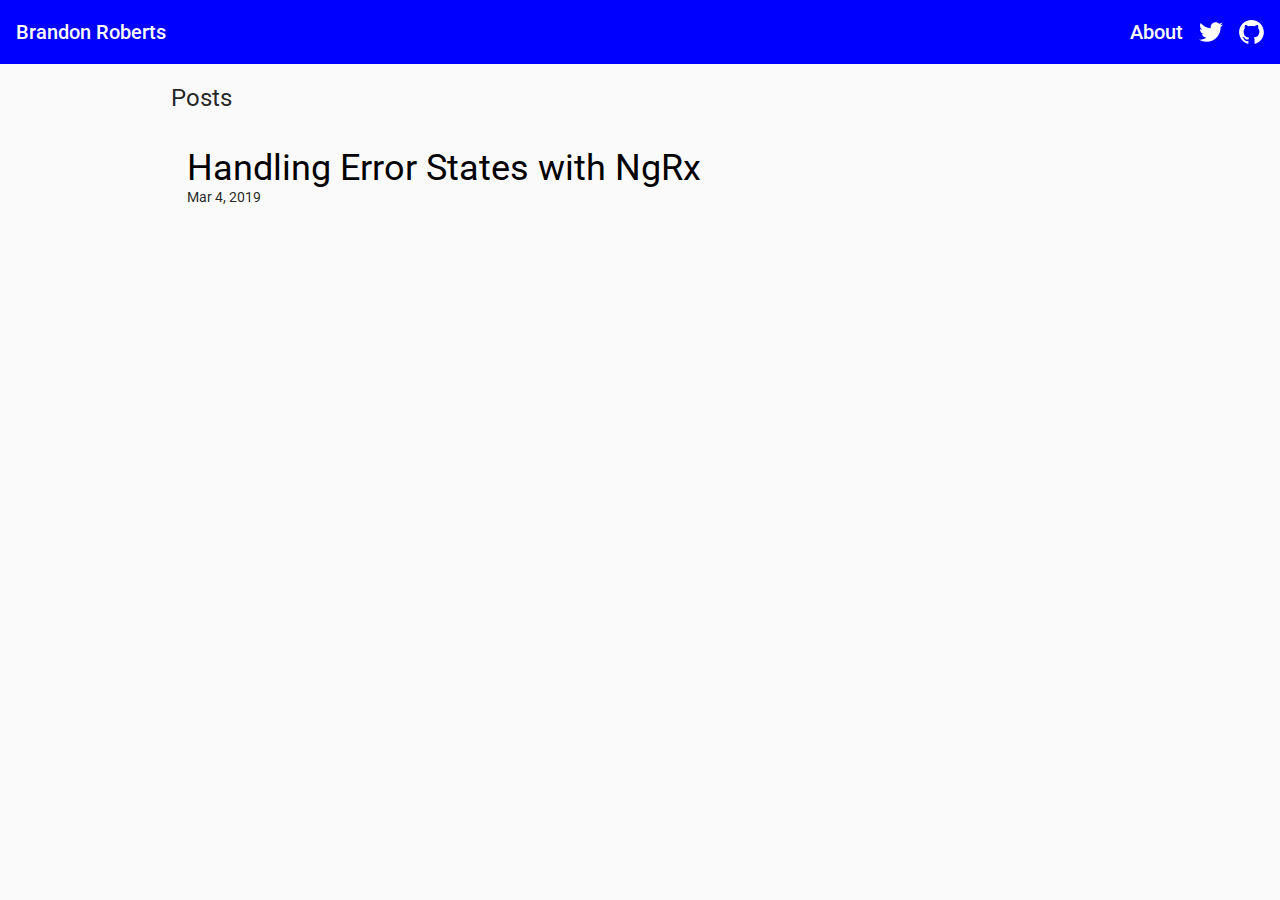
<file: index.html>
<!doctype html>
<html lang="en">
<head>
  <meta charset="utf-8">
  <title>Brandon Roberts</title>
  <base href="/">

  <meta name="viewport" content="width=device-width, initial-scale=1">
  <link rel="icon" type="image/x-icon" href="favicon.ico">
  <link href="https://fonts.googleapis.com/css?family=Roboto:300,400,500" rel="stylesheet">
  <link href="https://fonts.googleapis.com/icon?family=Material+Icons" rel="stylesheet">
<link rel="stylesheet" href="styles.1541879b2cfbf6d2cbca.css"></head>
<body>
  <app-root></app-root>
<script type="text/javascript" src="runtime.2a8e4c2e99a4d3470acc.js"></script><script type="text/javascript" src="es2015-polyfills.4a4cfea0ce682043f4e9.js" nomodule></script><script type="text/javascript" src="polyfills.407a467dedb63cfdd103.js"></script><script type="text/javascript" src="scripts.ed6b2c3c4759102c3f07.js"></script><script type="text/javascript" src="main.c9f6261448014d8a2994.js"></script></body>
</html>
</file>
<file: styles.1541879b2cfbf6d2cbca.css>
body,html{height:100%}body{margin:0;font-family:Roboto,"Helvetica Neue",sans-serif}.mat-badge-content{font-weight:600;font-size:12px;font-family:Roboto,"Helvetica Neue",sans-serif}.mat-badge-small .mat-badge-content{font-size:6px}.mat-badge-large .mat-badge-content{font-size:24px}.mat-h1,.mat-headline,.mat-typography h1{font:400 24px/32px Roboto,"Helvetica Neue",sans-serif;margin:0 0 16px}.mat-h2,.mat-title,.mat-typography h2{font:500 20px/32px Roboto,"Helvetica Neue",sans-serif;margin:0 0 16px}.mat-h3,.mat-subheading-2,.mat-typography h3{font:400 16px/28px Roboto,"Helvetica Neue",sans-serif;margin:0 0 16px}.mat-h4,.mat-subheading-1,.mat-typography h4{font:400 15px/24px Roboto,"Helvetica Neue",sans-serif;margin:0 0 16px}.mat-h5,.mat-typography h5{font:400 11.62px/20px Roboto,"Helvetica Neue",sans-serif;margin:0 0 12px}.mat-h6,.mat-typography h6{font:400 9.38px/20px Roboto,"Helvetica Neue",sans-serif;margin:0 0 12px}.mat-body-2,.mat-body-strong{font:500 14px/24px Roboto,"Helvetica Neue",sans-serif}.mat-body,.mat-body-1,.mat-typography{font:400 14px/20px Roboto,"Helvetica Neue",sans-serif}.mat-body p,.mat-body-1 p,.mat-typography p{margin:0 0 12px}.mat-caption,.mat-small{font:400 12px/20px Roboto,"Helvetica Neue",sans-serif}.mat-display-4,.mat-typography .mat-display-4{font:300 112px/112px Roboto,"Helvetica Neue",sans-serif;margin:0 0 56px;letter-spacing:-.05em}.mat-display-3,.mat-typography .mat-display-3{font:400 56px/56px Roboto,"Helvetica Neue",sans-serif;margin:0 0 64px;letter-spacing:-.02em}.mat-display-2,.mat-typography .mat-display-2{font:400 45px/48px Roboto,"Helvetica Neue",sans-serif;margin:0 0 64px;letter-spacing:-.005em}.mat-display-1,.mat-typography .mat-display-1{font:400 34px/40px Roboto,"Helvetica Neue",sans-serif;margin:0 0 64px}.mat-bottom-sheet-container{font:400 14px/20px Roboto,"Helvetica Neue",sans-serif}.mat-button,.mat-fab,.mat-flat-button,.mat-icon-button,.mat-mini-fab,.mat-raised-button,.mat-stroked-button{font-family:Roboto,"Helvetica Neue",sans-serif;font-size:14px;font-weight:500}.mat-button-toggle,.mat-card{font-family:Roboto,"Helvetica Neue",sans-serif}.mat-card-title{font-size:24px;font-weight:500}.mat-card-header .mat-card-title{font-size:20px}.mat-card-content,.mat-card-subtitle{font-size:14px}.mat-checkbox{font-family:Roboto,"Helvetica Neue",sans-serif}.mat-checkbox-layout .mat-checkbox-label{line-height:24px}.mat-chip{font-size:14px;font-weight:500}.mat-chip .mat-chip-remove.mat-icon,.mat-chip .mat-chip-trailing-icon.mat-icon{font-size:18px}.mat-table{font-family:Roboto,"Helvetica Neue",sans-serif}.mat-header-cell{font-size:12px;font-weight:500}.mat-cell,.mat-footer-cell{font-size:14px}.mat-calendar{font-family:Roboto,"Helvetica Neue",sans-serif}.mat-calendar-body{font-size:13px}.mat-calendar-body-label,.mat-calendar-period-button{font-size:14px;font-weight:500}.mat-calendar-table-header th{font-size:11px;font-weight:400}.mat-dialog-title{font:500 20px/32px Roboto,"Helvetica Neue",sans-serif}.mat-expansion-panel-header{font-family:Roboto,"Helvetica Neue",sans-serif;font-size:15px;font-weight:400}.mat-expansion-panel-content{font:400 14px/20px Roboto,"Helvetica Neue",sans-serif}.mat-form-field{font-size:inherit;font-weight:400;line-height:1.125;font-family:Roboto,"Helvetica Neue",sans-serif}.mat-form-field-wrapper{padding-bottom:1.34375em}.mat-form-field-prefix .mat-icon,.mat-form-field-suffix .mat-icon{font-size:150%;line-height:1.125}.mat-form-field-prefix .mat-icon-button,.mat-form-field-suffix .mat-icon-button{height:1.5em;width:1.5em}.mat-form-field-prefix .mat-icon-button .mat-icon,.mat-form-field-suffix .mat-icon-button .mat-icon{height:1.125em;line-height:1.125}.mat-form-field-infix{padding:.5em 0;border-top:.84375em solid transparent}.mat-form-field-can-float .mat-input-server:focus+.mat-form-field-label-wrapper .mat-form-field-label,.mat-form-field-can-float.mat-form-field-should-float .mat-form-field-label{-webkit-transform:translateY(-1.34375em) scale(.75);transform:translateY(-1.34375em) scale(.75);width:133.33333333%}.mat-form-field-can-float .mat-input-server[label]:not(:label-shown)+.mat-form-field-label-wrapper .mat-form-field-label{-webkit-transform:translateY(-1.34374em) scale(.75);transform:translateY(-1.34374em) scale(.75);width:133.33334333%}.mat-form-field-label-wrapper{top:-.84375em;padding-top:.84375em}.mat-form-field-label{top:1.34375em}.mat-form-field-underline{bottom:1.34375em}.mat-form-field-subscript-wrapper{font-size:75%;margin-top:.66666667em;top:calc(100% - 1.79166667em)}.mat-form-field-appearance-legacy .mat-form-field-wrapper{padding-bottom:1.25em}.mat-form-field-appearance-legacy .mat-form-field-infix{padding:.4375em 0}.mat-form-field-appearance-legacy.mat-form-field-can-float .mat-input-server:focus+.mat-form-field-label-wrapper .mat-form-field-label,.mat-form-field-appearance-legacy.mat-form-field-can-float.mat-form-field-should-float .mat-form-field-label{-webkit-transform:translateY(-1.28125em) scale(.75) perspective(100px) translateZ(.001px);transform:translateY(-1.28125em) scale(.75) perspective(100px) translateZ(.001px);-ms-transform:translateY(-1.28125em) scale(.75);width:133.33333333%}.mat-form-field-appearance-legacy.mat-form-field-can-float .mat-form-field-autofill-control:-webkit-autofill+.mat-form-field-label-wrapper .mat-form-field-label{-webkit-transform:translateY(-1.28125em) scale(.75) perspective(100px) translateZ(.00101px);transform:translateY(-1.28125em) scale(.75) perspective(100px) translateZ(.00101px);-ms-transform:translateY(-1.28124em) scale(.75);width:133.33334333%}.mat-form-field-appearance-legacy.mat-form-field-can-float .mat-input-server[label]:not(:label-shown)+.mat-form-field-label-wrapper .mat-form-field-label{-webkit-transform:translateY(-1.28125em) scale(.75) perspective(100px) translateZ(.00102px);transform:translateY(-1.28125em) scale(.75) perspective(100px) translateZ(.00102px);-ms-transform:translateY(-1.28123em) scale(.75);width:133.33335333%}.mat-form-field-appearance-legacy .mat-form-field-label{top:1.28125em}.mat-form-field-appearance-legacy .mat-form-field-subscript-wrapper{margin-top:.54166667em;top:calc(100% - 1.66666667em)}@media print{.mat-form-field-appearance-legacy.mat-form-field-can-float .mat-input-server:focus+.mat-form-field-label-wrapper .mat-form-field-label,.mat-form-field-appearance-legacy.mat-form-field-can-float.mat-form-field-should-float .mat-form-field-label{-webkit-transform:translateY(-1.28122em) scale(.75);transform:translateY(-1.28122em) scale(.75)}.mat-form-field-appearance-legacy.mat-form-field-can-float .mat-form-field-autofill-control:-webkit-autofill+.mat-form-field-label-wrapper .mat-form-field-label{-webkit-transform:translateY(-1.28121em) scale(.75);transform:translateY(-1.28121em) scale(.75)}.mat-form-field-appearance-legacy.mat-form-field-can-float .mat-input-server[label]:not(:label-shown)+.mat-form-field-label-wrapper .mat-form-field-label{-webkit-transform:translateY(-1.2812em) scale(.75);transform:translateY(-1.2812em) scale(.75)}}.mat-form-field-appearance-fill .mat-form-field-infix{padding:.25em 0 .75em}.mat-form-field-appearance-fill .mat-form-field-label{top:1.09375em;margin-top:-.5em}.mat-form-field-appearance-fill.mat-form-field-can-float .mat-input-server:focus+.mat-form-field-label-wrapper .mat-form-field-label,.mat-form-field-appearance-fill.mat-form-field-can-float.mat-form-field-should-float .mat-form-field-label{-webkit-transform:translateY(-.59375em) scale(.75);transform:translateY(-.59375em) scale(.75);width:133.33333333%}.mat-form-field-appearance-fill.mat-form-field-can-float .mat-input-server[label]:not(:label-shown)+.mat-form-field-label-wrapper .mat-form-field-label{-webkit-transform:translateY(-.59374em) scale(.75);transform:translateY(-.59374em) scale(.75);width:133.33334333%}.mat-form-field-appearance-outline .mat-form-field-infix{padding:1em 0}.mat-form-field-appearance-outline .mat-form-field-label{top:1.84375em;margin-top:-.25em}.mat-form-field-appearance-outline.mat-form-field-can-float .mat-input-server:focus+.mat-form-field-label-wrapper .mat-form-field-label,.mat-form-field-appearance-outline.mat-form-field-can-float.mat-form-field-should-float .mat-form-field-label{-webkit-transform:translateY(-1.59375em) scale(.75);transform:translateY(-1.59375em) scale(.75);width:133.33333333%}.mat-form-field-appearance-outline.mat-form-field-can-float .mat-input-server[label]:not(:label-shown)+.mat-form-field-label-wrapper .mat-form-field-label{-webkit-transform:translateY(-1.59374em) scale(.75);transform:translateY(-1.59374em) scale(.75);width:133.33334333%}.mat-grid-tile-footer,.mat-grid-tile-header{font-size:14px}.mat-grid-tile-footer .mat-line,.mat-grid-tile-header .mat-line{white-space:nowrap;overflow:hidden;text-overflow:ellipsis;display:block;box-sizing:border-box}.mat-grid-tile-footer .mat-line:nth-child(n+2),.mat-grid-tile-header .mat-line:nth-child(n+2){font-size:12px}input.mat-input-element{margin-top:-.0625em}.mat-menu-item{font-family:Roboto,"Helvetica Neue",sans-serif;font-size:14px;font-weight:400}.mat-paginator,.mat-paginator-page-size .mat-select-trigger{font-family:Roboto,"Helvetica Neue",sans-serif;font-size:12px}.mat-radio-button,.mat-select{font-family:Roboto,"Helvetica Neue",sans-serif}.mat-select-trigger{height:1.125em}.mat-slide-toggle-content{font-family:Roboto,"Helvetica Neue",sans-serif}.mat-slider-thumb-label-text{font-family:Roboto,"Helvetica Neue",sans-serif;font-size:12px;font-weight:500}.mat-stepper-horizontal,.mat-stepper-vertical{font-family:Roboto,"Helvetica Neue",sans-serif}.mat-step-label{font-size:14px;font-weight:400}.mat-step-sub-label-error{font-weight:400}.mat-step-label-error{font-size:14px}.mat-step-label-selected{font-size:14px;font-weight:500}.mat-tab-group{font-family:Roboto,"Helvetica Neue",sans-serif}.mat-tab-label,.mat-tab-link{font-family:Roboto,"Helvetica Neue",sans-serif;font-size:14px;font-weight:500}.mat-toolbar,.mat-toolbar h1,.mat-toolbar h2,.mat-toolbar h3,.mat-toolbar h4,.mat-toolbar h5,.mat-toolbar h6{font:500 20px/32px Roboto,"Helvetica Neue",sans-serif;margin:0}.mat-tooltip{font-family:Roboto,"Helvetica Neue",sans-serif;font-size:10px;padding-top:6px;padding-bottom:6px}.mat-tooltip-handset{font-size:14px;padding-top:8px;padding-bottom:8px}.mat-list-item,.mat-list-option{font-family:Roboto,"Helvetica Neue",sans-serif}.mat-list-base .mat-list-item{font-size:16px}.mat-list-base .mat-list-item .mat-line{white-space:nowrap;overflow:hidden;text-overflow:ellipsis;display:block;box-sizing:border-box}.mat-list-base .mat-list-item .mat-line:nth-child(n+2){font-size:14px}.mat-list-base .mat-list-option{font-size:16px}.mat-list-base .mat-list-option .mat-line{white-space:nowrap;overflow:hidden;text-overflow:ellipsis;display:block;box-sizing:border-box}.mat-list-base .mat-list-option .mat-line:nth-child(n+2){font-size:14px}.mat-list-base[dense] .mat-list-item{font-size:12px}.mat-list-base[dense] .mat-list-item .mat-line{white-space:nowrap;overflow:hidden;text-overflow:ellipsis;display:block;box-sizing:border-box}.mat-list-base[dense] .mat-list-item .mat-line:nth-child(n+2),.mat-list-base[dense] .mat-list-option{font-size:12px}.mat-list-base[dense] .mat-list-option .mat-line{white-space:nowrap;overflow:hidden;text-overflow:ellipsis;display:block;box-sizing:border-box}.mat-list-base[dense] .mat-list-option .mat-line:nth-child(n+2){font-size:12px}.mat-list-base[dense] .mat-subheader{font-family:Roboto,"Helvetica Neue",sans-serif;font-size:12px;font-weight:500}.mat-option{font-family:Roboto,"Helvetica Neue",sans-serif;font-size:16px;color:rgba(0,0,0,.87)}.mat-optgroup-label{font:500 14px/24px Roboto,"Helvetica Neue",sans-serif;color:rgba(0,0,0,.54)}.mat-simple-snackbar{font-family:Roboto,"Helvetica Neue",sans-serif;font-size:14px}.mat-simple-snackbar-action{line-height:1;font-family:inherit;font-size:inherit;font-weight:500}.mat-ripple{overflow:hidden;position:relative}.mat-ripple.mat-ripple-unbounded{overflow:visible}.mat-ripple-element{position:absolute;border-radius:50%;pointer-events:none;transition:opacity,-webkit-transform 0s cubic-bezier(0,0,.2,1);transition:opacity,transform 0s cubic-bezier(0,0,.2,1);transition:opacity,transform 0s cubic-bezier(0,0,.2,1),-webkit-transform 0s cubic-bezier(0,0,.2,1);-webkit-transform:scale(0);transform:scale(0)}@media (-ms-high-contrast:active){.mat-ripple-element{display:none}}.cdk-visually-hidden{border:0;clip:rect(0 0 0 0);height:1px;margin:-1px;overflow:hidden;padding:0;position:absolute;width:1px;outline:0;-webkit-appearance:none;-moz-appearance:none}.cdk-global-overlay-wrapper,.cdk-overlay-container{pointer-events:none;top:0;left:0;height:100%;width:100%}.cdk-overlay-container{position:fixed;z-index:1000}.cdk-overlay-container:empty{display:none}.cdk-global-overlay-wrapper{display:flex;position:absolute;z-index:1000}.cdk-overlay-pane{position:absolute;pointer-events:auto;box-sizing:border-box;z-index:1000;display:flex;max-width:100%;max-height:100%}.cdk-overlay-backdrop{position:absolute;top:0;bottom:0;left:0;right:0;z-index:1000;pointer-events:auto;-webkit-tap-highlight-color:transparent;transition:opacity .4s cubic-bezier(.25,.8,.25,1);opacity:0}.cdk-overlay-backdrop.cdk-overlay-backdrop-showing{opacity:1}@media screen and (-ms-high-contrast:active){.cdk-overlay-backdrop.cdk-overlay-backdrop-showing{opacity:.6}}.cdk-overlay-dark-backdrop{background:rgba(0,0,0,.32)}.cdk-overlay-transparent-backdrop,.cdk-overlay-transparent-backdrop.cdk-overlay-backdrop-showing{opacity:0}.cdk-overlay-connected-position-bounding-box{position:absolute;z-index:1000;display:flex;flex-direction:column;min-width:1px;min-height:1px}.cdk-global-scrollblock{position:fixed;width:100%;overflow-y:scroll}@-webkit-keyframes cdk-text-field-autofill-start{/*!*/}@keyframes cdk-text-field-autofill-start{/*!*/}@-webkit-keyframes cdk-text-field-autofill-end{/*!*/}@keyframes cdk-text-field-autofill-end{/*!*/}.cdk-text-field-autofill-monitored:-webkit-autofill{-webkit-animation-name:cdk-text-field-autofill-start;animation-name:cdk-text-field-autofill-start}.cdk-text-field-autofill-monitored:not(:-webkit-autofill){-webkit-animation-name:cdk-text-field-autofill-end;animation-name:cdk-text-field-autofill-end}textarea.cdk-textarea-autosize{resize:none}textarea.cdk-textarea-autosize-measuring{height:auto!important;overflow:hidden!important;padding:2px 0!important;box-sizing:content-box!important}.mat-ripple-element{background-color:rgba(0,0,0,.1)}.mat-option.mat-selected:not(.mat-option-multiple):not(.mat-option-disabled),.mat-option:focus:not(.mat-option-disabled),.mat-option:hover:not(.mat-option-disabled){background:rgba(0,0,0,.04)}.mat-option.mat-active{background:rgba(0,0,0,.04);color:rgba(0,0,0,.87)}.mat-option.mat-option-disabled{color:rgba(0,0,0,.38)}.mat-primary .mat-option.mat-selected:not(.mat-option-disabled){color:#00f}.mat-accent .mat-option.mat-selected:not(.mat-option-disabled){color:#eee}.mat-warn .mat-option.mat-selected:not(.mat-option-disabled){color:#f44336}.mat-optgroup-disabled .mat-optgroup-label{color:rgba(0,0,0,.38)}.mat-pseudo-checkbox{color:rgba(0,0,0,.54)}.mat-pseudo-checkbox::after{color:#fafafa}.mat-accent .mat-pseudo-checkbox-checked,.mat-accent .mat-pseudo-checkbox-indeterminate,.mat-pseudo-checkbox-checked,.mat-pseudo-checkbox-indeterminate{background:#eee}.mat-primary .mat-pseudo-checkbox-checked,.mat-primary .mat-pseudo-checkbox-indeterminate{background:#00f}.mat-warn .mat-pseudo-checkbox-checked,.mat-warn .mat-pseudo-checkbox-indeterminate{background:#f44336}.mat-pseudo-checkbox-checked.mat-pseudo-checkbox-disabled,.mat-pseudo-checkbox-indeterminate.mat-pseudo-checkbox-disabled{background:#b0b0b0}.mat-elevation-z0{box-shadow:0 0 0 0 rgba(0,0,0,.2),0 0 0 0 rgba(0,0,0,.14),0 0 0 0 rgba(0,0,0,.12)}.mat-elevation-z1{box-shadow:0 2px 1px -1px rgba(0,0,0,.2),0 1px 1px 0 rgba(0,0,0,.14),0 1px 3px 0 rgba(0,0,0,.12)}.mat-elevation-z2{box-shadow:0 3px 1px -2px rgba(0,0,0,.2),0 2px 2px 0 rgba(0,0,0,.14),0 1px 5px 0 rgba(0,0,0,.12)}.mat-elevation-z3{box-shadow:0 3px 3px -2px rgba(0,0,0,.2),0 3px 4px 0 rgba(0,0,0,.14),0 1px 8px 0 rgba(0,0,0,.12)}.mat-elevation-z4{box-shadow:0 2px 4px -1px rgba(0,0,0,.2),0 4px 5px 0 rgba(0,0,0,.14),0 1px 10px 0 rgba(0,0,0,.12)}.mat-elevation-z5{box-shadow:0 3px 5px -1px rgba(0,0,0,.2),0 5px 8px 0 rgba(0,0,0,.14),0 1px 14px 0 rgba(0,0,0,.12)}.mat-elevation-z6{box-shadow:0 3px 5px -1px rgba(0,0,0,.2),0 6px 10px 0 rgba(0,0,0,.14),0 1px 18px 0 rgba(0,0,0,.12)}.mat-elevation-z7{box-shadow:0 4px 5px -2px rgba(0,0,0,.2),0 7px 10px 1px rgba(0,0,0,.14),0 2px 16px 1px rgba(0,0,0,.12)}.mat-elevation-z8{box-shadow:0 5px 5px -3px rgba(0,0,0,.2),0 8px 10px 1px rgba(0,0,0,.14),0 3px 14px 2px rgba(0,0,0,.12)}.mat-elevation-z9{box-shadow:0 5px 6px -3px rgba(0,0,0,.2),0 9px 12px 1px rgba(0,0,0,.14),0 3px 16px 2px rgba(0,0,0,.12)}.mat-elevation-z10{box-shadow:0 6px 6px -3px rgba(0,0,0,.2),0 10px 14px 1px rgba(0,0,0,.14),0 4px 18px 3px rgba(0,0,0,.12)}.mat-elevation-z11{box-shadow:0 6px 7px -4px rgba(0,0,0,.2),0 11px 15px 1px rgba(0,0,0,.14),0 4px 20px 3px rgba(0,0,0,.12)}.mat-elevation-z12{box-shadow:0 7px 8px -4px rgba(0,0,0,.2),0 12px 17px 2px rgba(0,0,0,.14),0 5px 22px 4px rgba(0,0,0,.12)}.mat-elevation-z13{box-shadow:0 7px 8px -4px rgba(0,0,0,.2),0 13px 19px 2px rgba(0,0,0,.14),0 5px 24px 4px rgba(0,0,0,.12)}.mat-elevation-z14{box-shadow:0 7px 9px -4px rgba(0,0,0,.2),0 14px 21px 2px rgba(0,0,0,.14),0 5px 26px 4px rgba(0,0,0,.12)}.mat-elevation-z15{box-shadow:0 8px 9px -5px rgba(0,0,0,.2),0 15px 22px 2px rgba(0,0,0,.14),0 6px 28px 5px rgba(0,0,0,.12)}.mat-elevation-z16{box-shadow:0 8px 10px -5px rgba(0,0,0,.2),0 16px 24px 2px rgba(0,0,0,.14),0 6px 30px 5px rgba(0,0,0,.12)}.mat-elevation-z17{box-shadow:0 8px 11px -5px rgba(0,0,0,.2),0 17px 26px 2px rgba(0,0,0,.14),0 6px 32px 5px rgba(0,0,0,.12)}.mat-elevation-z18{box-shadow:0 9px 11px -5px rgba(0,0,0,.2),0 18px 28px 2px rgba(0,0,0,.14),0 7px 34px 6px rgba(0,0,0,.12)}.mat-elevation-z19{box-shadow:0 9px 12px -6px rgba(0,0,0,.2),0 19px 29px 2px rgba(0,0,0,.14),0 7px 36px 6px rgba(0,0,0,.12)}.mat-elevation-z20{box-shadow:0 10px 13px -6px rgba(0,0,0,.2),0 20px 31px 3px rgba(0,0,0,.14),0 8px 38px 7px rgba(0,0,0,.12)}.mat-elevation-z21{box-shadow:0 10px 13px -6px rgba(0,0,0,.2),0 21px 33px 3px rgba(0,0,0,.14),0 8px 40px 7px rgba(0,0,0,.12)}.mat-elevation-z22{box-shadow:0 10px 14px -6px rgba(0,0,0,.2),0 22px 35px 3px rgba(0,0,0,.14),0 8px 42px 7px rgba(0,0,0,.12)}.mat-elevation-z23{box-shadow:0 11px 14px -7px rgba(0,0,0,.2),0 23px 36px 3px rgba(0,0,0,.14),0 9px 44px 8px rgba(0,0,0,.12)}.mat-elevation-z24{box-shadow:0 11px 15px -7px rgba(0,0,0,.2),0 24px 38px 3px rgba(0,0,0,.14),0 9px 46px 8px rgba(0,0,0,.12)}.mat-app-background{background-color:#fafafa;color:rgba(0,0,0,.87)}.mat-theme-loaded-marker{display:none}.mat-autocomplete-panel{background:#fff;color:rgba(0,0,0,.87)}.mat-autocomplete-panel:not([class*=mat-elevation-z]){box-shadow:0 2px 4px -1px rgba(0,0,0,.2),0 4px 5px 0 rgba(0,0,0,.14),0 1px 10px 0 rgba(0,0,0,.12)}.mat-autocomplete-panel .mat-option.mat-selected:not(.mat-active):not(:hover){background:#fff}.mat-autocomplete-panel .mat-option.mat-selected:not(.mat-active):not(:hover):not(.mat-option-disabled){color:rgba(0,0,0,.87)}@media (-ms-high-contrast:active){.mat-badge-content{outline:solid 1px;border-radius:0}.mat-checkbox-disabled{opacity:.5}}.mat-badge-accent .mat-badge-content{background:#eee;color:rgba(0,0,0,.87)}.mat-badge-warn .mat-badge-content{color:#fff;background:#f44336}.mat-badge{position:relative}.mat-badge-hidden .mat-badge-content{display:none}.mat-badge-disabled .mat-badge-content{background:#b9b9b9;color:rgba(0,0,0,.38)}.mat-badge-content{color:#fff;background:#00f;position:absolute;text-align:center;display:inline-block;border-radius:50%;transition:-webkit-transform .2s ease-in-out;transition:transform .2s ease-in-out;transition:transform .2s ease-in-out,-webkit-transform .2s ease-in-out;-webkit-transform:scale(.6);transform:scale(.6);overflow:hidden;white-space:nowrap;text-overflow:ellipsis;pointer-events:none}.mat-badge-content.mat-badge-active{-webkit-transform:none;transform:none}.mat-badge-small .mat-badge-content{width:16px;height:16px;line-height:16px}.mat-badge-small.mat-badge-above .mat-badge-content{top:-8px}.mat-badge-small.mat-badge-below .mat-badge-content{bottom:-8px}.mat-badge-small.mat-badge-before .mat-badge-content{left:-16px}[dir=rtl] .mat-badge-small.mat-badge-before .mat-badge-content{left:auto;right:-16px}.mat-badge-small.mat-badge-after .mat-badge-content{right:-16px}[dir=rtl] .mat-badge-small.mat-badge-after .mat-badge-content{right:auto;left:-16px}.mat-badge-small.mat-badge-overlap.mat-badge-before .mat-badge-content{left:-8px}[dir=rtl] .mat-badge-small.mat-badge-overlap.mat-badge-before .mat-badge-content{left:auto;right:-8px}.mat-badge-small.mat-badge-overlap.mat-badge-after .mat-badge-content{right:-8px}[dir=rtl] .mat-badge-small.mat-badge-overlap.mat-badge-after .mat-badge-content{right:auto;left:-8px}.mat-badge-medium .mat-badge-content{width:22px;height:22px;line-height:22px}.mat-badge-medium.mat-badge-above .mat-badge-content{top:-11px}.mat-badge-medium.mat-badge-below .mat-badge-content{bottom:-11px}.mat-badge-medium.mat-badge-before .mat-badge-content{left:-22px}[dir=rtl] .mat-badge-medium.mat-badge-before .mat-badge-content{left:auto;right:-22px}.mat-badge-medium.mat-badge-after .mat-badge-content{right:-22px}[dir=rtl] .mat-badge-medium.mat-badge-after .mat-badge-content{right:auto;left:-22px}.mat-badge-medium.mat-badge-overlap.mat-badge-before .mat-badge-content{left:-11px}[dir=rtl] .mat-badge-medium.mat-badge-overlap.mat-badge-before .mat-badge-content{left:auto;right:-11px}.mat-badge-medium.mat-badge-overlap.mat-badge-after .mat-badge-content{right:-11px}[dir=rtl] .mat-badge-medium.mat-badge-overlap.mat-badge-after .mat-badge-content{right:auto;left:-11px}.mat-badge-large .mat-badge-content{width:28px;height:28px;line-height:28px}.mat-badge-large.mat-badge-above .mat-badge-content{top:-14px}.mat-badge-large.mat-badge-below .mat-badge-content{bottom:-14px}.mat-badge-large.mat-badge-before .mat-badge-content{left:-28px}[dir=rtl] .mat-badge-large.mat-badge-before .mat-badge-content{left:auto;right:-28px}.mat-badge-large.mat-badge-after .mat-badge-content{right:-28px}[dir=rtl] .mat-badge-large.mat-badge-after .mat-badge-content{right:auto;left:-28px}.mat-badge-large.mat-badge-overlap.mat-badge-before .mat-badge-content{left:-14px}[dir=rtl] .mat-badge-large.mat-badge-overlap.mat-badge-before .mat-badge-content{left:auto;right:-14px}.mat-badge-large.mat-badge-overlap.mat-badge-after .mat-badge-content{right:-14px}[dir=rtl] .mat-badge-large.mat-badge-overlap.mat-badge-after .mat-badge-content{right:auto;left:-14px}.mat-bottom-sheet-container{box-shadow:0 8px 10px -5px rgba(0,0,0,.2),0 16px 24px 2px rgba(0,0,0,.14),0 6px 30px 5px rgba(0,0,0,.12);background:#fff;color:rgba(0,0,0,.87)}.mat-button,.mat-icon-button,.mat-stroked-button{color:inherit;background:0 0}.mat-button.mat-primary,.mat-icon-button.mat-primary,.mat-stroked-button.mat-primary{color:#00f}.mat-button.mat-accent,.mat-icon-button.mat-accent,.mat-stroked-button.mat-accent{color:#eee}.mat-button.mat-warn,.mat-icon-button.mat-warn,.mat-stroked-button.mat-warn{color:#f44336}.mat-button.mat-accent[disabled],.mat-button.mat-primary[disabled],.mat-button.mat-warn[disabled],.mat-button[disabled][disabled],.mat-icon-button.mat-accent[disabled],.mat-icon-button.mat-primary[disabled],.mat-icon-button.mat-warn[disabled],.mat-icon-button[disabled][disabled],.mat-stroked-button.mat-accent[disabled],.mat-stroked-button.mat-primary[disabled],.mat-stroked-button.mat-warn[disabled],.mat-stroked-button[disabled][disabled]{color:rgba(0,0,0,.26)}.mat-button.mat-primary .mat-button-focus-overlay,.mat-icon-button.mat-primary .mat-button-focus-overlay,.mat-stroked-button.mat-primary .mat-button-focus-overlay{background-color:#00f}.mat-button.mat-accent .mat-button-focus-overlay,.mat-icon-button.mat-accent .mat-button-focus-overlay,.mat-stroked-button.mat-accent .mat-button-focus-overlay{background-color:#eee}.mat-button.mat-warn .mat-button-focus-overlay,.mat-icon-button.mat-warn .mat-button-focus-overlay,.mat-stroked-button.mat-warn .mat-button-focus-overlay{background-color:#f44336}.mat-button[disabled] .mat-button-focus-overlay,.mat-icon-button[disabled] .mat-button-focus-overlay,.mat-stroked-button[disabled] .mat-button-focus-overlay{background-color:transparent}.mat-button .mat-ripple-element,.mat-icon-button .mat-ripple-element,.mat-stroked-button .mat-ripple-element{opacity:.1;background-color:currentColor}.mat-button-focus-overlay{background:#000}.mat-stroked-button:not([disabled]){border-color:rgba(0,0,0,.12)}.mat-fab,.mat-flat-button,.mat-mini-fab,.mat-raised-button{color:rgba(0,0,0,.87);background-color:#fff}.mat-fab.mat-primary,.mat-flat-button.mat-primary,.mat-mini-fab.mat-primary,.mat-raised-button.mat-primary{color:#fff;background-color:#00f}.mat-fab.mat-accent,.mat-flat-button.mat-accent,.mat-mini-fab.mat-accent,.mat-raised-button.mat-accent{color:rgba(0,0,0,.87);background-color:#eee}.mat-fab.mat-warn,.mat-flat-button.mat-warn,.mat-mini-fab.mat-warn,.mat-raised-button.mat-warn{color:#fff;background-color:#f44336}.mat-fab.mat-accent[disabled],.mat-fab.mat-primary[disabled],.mat-fab.mat-warn[disabled],.mat-fab[disabled][disabled],.mat-flat-button.mat-accent[disabled],.mat-flat-button.mat-primary[disabled],.mat-flat-button.mat-warn[disabled],.mat-flat-button[disabled][disabled],.mat-mini-fab.mat-accent[disabled],.mat-mini-fab.mat-primary[disabled],.mat-mini-fab.mat-warn[disabled],.mat-mini-fab[disabled][disabled],.mat-raised-button.mat-accent[disabled],.mat-raised-button.mat-primary[disabled],.mat-raised-button.mat-warn[disabled],.mat-raised-button[disabled][disabled]{color:rgba(0,0,0,.26);background-color:rgba(0,0,0,.12)}.mat-fab.mat-primary .mat-ripple-element,.mat-flat-button.mat-primary .mat-ripple-element,.mat-mini-fab.mat-primary .mat-ripple-element,.mat-raised-button.mat-primary .mat-ripple-element{background-color:rgba(255,255,255,.1)}.mat-fab.mat-accent .mat-ripple-element,.mat-flat-button.mat-accent .mat-ripple-element,.mat-mini-fab.mat-accent .mat-ripple-element,.mat-raised-button.mat-accent .mat-ripple-element{background-color:rgba(0,0,0,.1)}.mat-fab.mat-warn .mat-ripple-element,.mat-flat-button.mat-warn .mat-ripple-element,.mat-mini-fab.mat-warn .mat-ripple-element,.mat-raised-button.mat-warn .mat-ripple-element{background-color:rgba(255,255,255,.1)}.mat-flat-button:not([class*=mat-elevation-z]),.mat-stroked-button:not([class*=mat-elevation-z]){box-shadow:0 0 0 0 rgba(0,0,0,.2),0 0 0 0 rgba(0,0,0,.14),0 0 0 0 rgba(0,0,0,.12)}.mat-raised-button:not([class*=mat-elevation-z]){box-shadow:0 3px 1px -2px rgba(0,0,0,.2),0 2px 2px 0 rgba(0,0,0,.14),0 1px 5px 0 rgba(0,0,0,.12)}.mat-raised-button:not([disabled]):active:not([class*=mat-elevation-z]){box-shadow:0 5px 5px -3px rgba(0,0,0,.2),0 8px 10px 1px rgba(0,0,0,.14),0 3px 14px 2px rgba(0,0,0,.12)}.mat-raised-button[disabled]:not([class*=mat-elevation-z]){box-shadow:0 0 0 0 rgba(0,0,0,.2),0 0 0 0 rgba(0,0,0,.14),0 0 0 0 rgba(0,0,0,.12)}.mat-fab:not([class*=mat-elevation-z]),.mat-mini-fab:not([class*=mat-elevation-z]){box-shadow:0 3px 5px -1px rgba(0,0,0,.2),0 6px 10px 0 rgba(0,0,0,.14),0 1px 18px 0 rgba(0,0,0,.12)}.mat-fab:not([disabled]):active:not([class*=mat-elevation-z]),.mat-mini-fab:not([disabled]):active:not([class*=mat-elevation-z]){box-shadow:0 7px 8px -4px rgba(0,0,0,.2),0 12px 17px 2px rgba(0,0,0,.14),0 5px 22px 4px rgba(0,0,0,.12)}.mat-fab[disabled]:not([class*=mat-elevation-z]),.mat-mini-fab[disabled]:not([class*=mat-elevation-z]){box-shadow:0 0 0 0 rgba(0,0,0,.2),0 0 0 0 rgba(0,0,0,.14),0 0 0 0 rgba(0,0,0,.12)}.mat-button-toggle-group,.mat-button-toggle-standalone{box-shadow:0 3px 1px -2px rgba(0,0,0,.2),0 2px 2px 0 rgba(0,0,0,.14),0 1px 5px 0 rgba(0,0,0,.12)}.mat-button-toggle-group-appearance-standard,.mat-button-toggle-standalone.mat-button-toggle-appearance-standard{box-shadow:none;border:1px solid rgba(0,0,0,.12)}.mat-button-toggle{color:rgba(0,0,0,.38)}.mat-button-toggle .mat-button-toggle-focus-overlay{background-color:rgba(0,0,0,.12)}.mat-button-toggle-appearance-standard{color:rgba(0,0,0,.87);background:#fff}.mat-button-toggle-appearance-standard .mat-button-toggle-focus-overlay{background-color:#000}.mat-button-toggle-group-appearance-standard .mat-button-toggle+.mat-button-toggle{border-left:1px solid rgba(0,0,0,.12)}[dir=rtl] .mat-button-toggle-group-appearance-standard .mat-button-toggle+.mat-button-toggle{border-left:none;border-right:1px solid rgba(0,0,0,.12)}.mat-button-toggle-group-appearance-standard.mat-button-toggle-vertical .mat-button-toggle+.mat-button-toggle{border-left:none;border-right:none;border-top:1px solid rgba(0,0,0,.12)}.mat-button-toggle-checked{background-color:#e0e0e0;color:rgba(0,0,0,.54)}.mat-button-toggle-checked.mat-button-toggle-appearance-standard{color:rgba(0,0,0,.87)}.mat-button-toggle-disabled{color:rgba(0,0,0,.26);background-color:#eee}.mat-button-toggle-disabled.mat-button-toggle-appearance-standard{background:#fff}.mat-button-toggle-disabled.mat-button-toggle-checked{background-color:#bdbdbd}.mat-card{background:#fff;color:rgba(0,0,0,.87)}.mat-card:not([class*=mat-elevation-z]){box-shadow:0 2px 1px -1px rgba(0,0,0,.2),0 1px 1px 0 rgba(0,0,0,.14),0 1px 3px 0 rgba(0,0,0,.12)}.mat-card.mat-card-flat:not([class*=mat-elevation-z]){box-shadow:0 0 0 0 rgba(0,0,0,.2),0 0 0 0 rgba(0,0,0,.14),0 0 0 0 rgba(0,0,0,.12)}.mat-card-subtitle{color:rgba(0,0,0,.54)}.mat-checkbox-frame{border-color:rgba(0,0,0,.54)}.mat-checkbox-checkmark{fill:#fafafa}.mat-checkbox-checkmark-path{stroke:#fafafa!important}@media (-ms-high-contrast:black-on-white){.mat-checkbox-checkmark-path{stroke:#000!important}}.mat-checkbox-mixedmark{background-color:#fafafa}.mat-checkbox-checked.mat-primary .mat-checkbox-background,.mat-checkbox-indeterminate.mat-primary .mat-checkbox-background{background-color:#00f}.mat-checkbox-checked.mat-accent .mat-checkbox-background,.mat-checkbox-indeterminate.mat-accent .mat-checkbox-background{background-color:#eee}.mat-checkbox-checked.mat-warn .mat-checkbox-background,.mat-checkbox-indeterminate.mat-warn .mat-checkbox-background{background-color:#f44336}.mat-checkbox-disabled.mat-checkbox-checked .mat-checkbox-background,.mat-checkbox-disabled.mat-checkbox-indeterminate .mat-checkbox-background{background-color:#b0b0b0}.mat-checkbox-disabled:not(.mat-checkbox-checked) .mat-checkbox-frame{border-color:#b0b0b0}.mat-checkbox-disabled .mat-checkbox-label{color:rgba(0,0,0,.54)}@media (-ms-high-contrast:active){.mat-checkbox-background{background:0 0}}.mat-checkbox:not(.mat-checkbox-disabled).mat-primary .mat-checkbox-ripple .mat-ripple-element{background-color:#00f}.mat-checkbox:not(.mat-checkbox-disabled).mat-accent .mat-checkbox-ripple .mat-ripple-element{background-color:#eee}.mat-checkbox:not(.mat-checkbox-disabled).mat-warn .mat-checkbox-ripple .mat-ripple-element{background-color:#f44336}.mat-chip.mat-standard-chip{background-color:#e0e0e0;color:rgba(0,0,0,.87)}.mat-chip.mat-standard-chip .mat-chip-remove{color:rgba(0,0,0,.87);opacity:.4}.mat-chip.mat-standard-chip:not(.mat-chip-disabled):active{box-shadow:0 3px 3px -2px rgba(0,0,0,.2),0 3px 4px 0 rgba(0,0,0,.14),0 1px 8px 0 rgba(0,0,0,.12)}.mat-chip.mat-standard-chip:not(.mat-chip-disabled) .mat-chip-remove:hover{opacity:.54}.mat-chip.mat-standard-chip.mat-chip-disabled{opacity:.4}.mat-chip.mat-standard-chip::after{background:#000}.mat-chip.mat-standard-chip.mat-chip-selected.mat-primary{background-color:#00f;color:#fff}.mat-chip.mat-standard-chip.mat-chip-selected.mat-primary .mat-chip-remove{color:#fff;opacity:.4}.mat-chip.mat-standard-chip.mat-chip-selected.mat-primary .mat-ripple-element{background:rgba(255,255,255,.1)}.mat-chip.mat-standard-chip.mat-chip-selected.mat-warn{background-color:#f44336;color:#fff}.mat-chip.mat-standard-chip.mat-chip-selected.mat-warn .mat-chip-remove{color:#fff;opacity:.4}.mat-chip.mat-standard-chip.mat-chip-selected.mat-warn .mat-ripple-element{background:rgba(255,255,255,.1)}.mat-chip.mat-standard-chip.mat-chip-selected.mat-accent{background-color:#eee;color:rgba(0,0,0,.87)}.mat-chip.mat-standard-chip.mat-chip-selected.mat-accent .mat-chip-remove{color:rgba(0,0,0,.87);opacity:.4}.mat-chip.mat-standard-chip.mat-chip-selected.mat-accent .mat-ripple-element{background:rgba(0,0,0,.1)}.mat-table{background:#fff}.mat-table tbody,.mat-table tfoot,.mat-table thead,.mat-table-sticky,[mat-footer-row],[mat-header-row],[mat-row],mat-footer-row,mat-header-row,mat-row{background:inherit}mat-footer-row,mat-header-row,mat-row,td.mat-cell,td.mat-footer-cell,th.mat-header-cell{border-bottom-color:rgba(0,0,0,.12)}.mat-header-cell{color:rgba(0,0,0,.54)}.mat-cell,.mat-footer-cell{color:rgba(0,0,0,.87)}.mat-calendar-arrow{border-top-color:rgba(0,0,0,.54)}.mat-datepicker-content .mat-calendar-next-button,.mat-datepicker-content .mat-calendar-previous-button,.mat-datepicker-toggle{color:rgba(0,0,0,.54)}.mat-calendar-table-header{color:rgba(0,0,0,.38)}.mat-calendar-table-header-divider::after{background:rgba(0,0,0,.12)}.mat-calendar-body-label{color:rgba(0,0,0,.54)}.mat-calendar-body-cell-content{color:rgba(0,0,0,.87);border-color:transparent}.mat-calendar-body-disabled>.mat-calendar-body-cell-content:not(.mat-calendar-body-selected){color:rgba(0,0,0,.38)}.cdk-keyboard-focused .mat-calendar-body-active>.mat-calendar-body-cell-content:not(.mat-calendar-body-selected),.cdk-program-focused .mat-calendar-body-active>.mat-calendar-body-cell-content:not(.mat-calendar-body-selected),.mat-calendar-body-cell:not(.mat-calendar-body-disabled):hover>.mat-calendar-body-cell-content:not(.mat-calendar-body-selected){background-color:rgba(0,0,0,.04)}.mat-calendar-body-today:not(.mat-calendar-body-selected){border-color:rgba(0,0,0,.38)}.mat-calendar-body-disabled>.mat-calendar-body-today:not(.mat-calendar-body-selected){border-color:rgba(0,0,0,.18)}.mat-calendar-body-selected{background-color:#00f;color:#fff}.mat-calendar-body-disabled>.mat-calendar-body-selected{background-color:rgba(0,0,255,.4)}.mat-calendar-body-today.mat-calendar-body-selected{box-shadow:inset 0 0 0 1px #fff}.mat-datepicker-content{box-shadow:0 2px 4px -1px rgba(0,0,0,.2),0 4px 5px 0 rgba(0,0,0,.14),0 1px 10px 0 rgba(0,0,0,.12);background-color:#fff;color:rgba(0,0,0,.87)}.mat-datepicker-content.mat-accent .mat-calendar-body-selected{background-color:#eee;color:rgba(0,0,0,.87)}.mat-datepicker-content.mat-accent .mat-calendar-body-disabled>.mat-calendar-body-selected{background-color:rgba(238,238,238,.4)}.mat-datepicker-content.mat-accent .mat-calendar-body-today.mat-calendar-body-selected{box-shadow:inset 0 0 0 1px rgba(0,0,0,.87)}.mat-datepicker-content.mat-warn .mat-calendar-body-selected{background-color:#f44336;color:#fff}.mat-datepicker-content.mat-warn .mat-calendar-body-disabled>.mat-calendar-body-selected{background-color:rgba(244,67,54,.4)}.mat-datepicker-content.mat-warn .mat-calendar-body-today.mat-calendar-body-selected{box-shadow:inset 0 0 0 1px #fff}.mat-datepicker-content-touch{box-shadow:0 0 0 0 rgba(0,0,0,.2),0 0 0 0 rgba(0,0,0,.14),0 0 0 0 rgba(0,0,0,.12)}.mat-datepicker-toggle-active{color:#00f}.mat-datepicker-toggle-active.mat-accent{color:#eee}.mat-datepicker-toggle-active.mat-warn{color:#f44336}.mat-dialog-container{box-shadow:0 11px 15px -7px rgba(0,0,0,.2),0 24px 38px 3px rgba(0,0,0,.14),0 9px 46px 8px rgba(0,0,0,.12);background:#fff;color:rgba(0,0,0,.87)}.mat-divider{border-top-color:rgba(0,0,0,.12)}.mat-divider-vertical{border-right-color:rgba(0,0,0,.12)}.mat-expansion-panel{background:#fff;color:rgba(0,0,0,.87)}.mat-expansion-panel:not([class*=mat-elevation-z]){box-shadow:0 3px 1px -2px rgba(0,0,0,.2),0 2px 2px 0 rgba(0,0,0,.14),0 1px 5px 0 rgba(0,0,0,.12)}.mat-action-row{border-top-color:rgba(0,0,0,.12)}.mat-expansion-panel:not(.mat-expanded) .mat-expansion-panel-header:not([aria-disabled=true]).cdk-keyboard-focused,.mat-expansion-panel:not(.mat-expanded) .mat-expansion-panel-header:not([aria-disabled=true]).cdk-program-focused,.mat-expansion-panel:not(.mat-expanded) .mat-expansion-panel-header:not([aria-disabled=true]):hover{background:rgba(0,0,0,.04)}@media (hover:none){.mat-expansion-panel:not(.mat-expanded):not([aria-disabled=true]) .mat-expansion-panel-header:hover{background:#fff}}.mat-expansion-panel-header-title{color:rgba(0,0,0,.87)}.mat-expansion-indicator::after,.mat-expansion-panel-header-description{color:rgba(0,0,0,.54)}.mat-expansion-panel-header[aria-disabled=true]{color:rgba(0,0,0,.26)}.mat-expansion-panel-header[aria-disabled=true] .mat-expansion-panel-header-description,.mat-expansion-panel-header[aria-disabled=true] .mat-expansion-panel-header-title{color:inherit}.mat-form-field-label,.mat-hint{color:rgba(0,0,0,.6)}.mat-form-field.mat-focused .mat-form-field-label{color:#00f}.mat-form-field.mat-focused .mat-form-field-label.mat-accent{color:#eee}.mat-form-field.mat-focused .mat-form-field-label.mat-warn{color:#f44336}.mat-focused .mat-form-field-required-marker{color:#eee}.mat-form-field-ripple{background-color:rgba(0,0,0,.87)}.mat-form-field.mat-focused .mat-form-field-ripple{background-color:#00f}.mat-form-field.mat-focused .mat-form-field-ripple.mat-accent{background-color:#eee}.mat-form-field.mat-focused .mat-form-field-ripple.mat-warn{background-color:#f44336}.mat-form-field-type-mat-native-select.mat-focused:not(.mat-form-field-invalid) .mat-form-field-infix::after{color:#00f}.mat-form-field-type-mat-native-select.mat-focused:not(.mat-form-field-invalid).mat-accent .mat-form-field-infix::after{color:#eee}.mat-form-field-type-mat-native-select.mat-focused:not(.mat-form-field-invalid).mat-warn .mat-form-field-infix::after,.mat-form-field.mat-form-field-invalid .mat-form-field-label,.mat-form-field.mat-form-field-invalid .mat-form-field-label .mat-form-field-required-marker,.mat-form-field.mat-form-field-invalid .mat-form-field-label.mat-accent{color:#f44336}.mat-form-field.mat-form-field-invalid .mat-form-field-ripple,.mat-form-field.mat-form-field-invalid .mat-form-field-ripple.mat-accent{background-color:#f44336}.mat-error{color:#f44336}.mat-form-field-appearance-legacy .mat-form-field-label,.mat-form-field-appearance-legacy .mat-hint{color:rgba(0,0,0,.54)}.mat-form-field-appearance-legacy .mat-form-field-underline{bottom:1.25em;background-color:rgba(0,0,0,.42)}.mat-form-field-appearance-legacy.mat-form-field-disabled .mat-form-field-underline{background-image:linear-gradient(to right,rgba(0,0,0,.42) 0,rgba(0,0,0,.42) 33%,transparent 0);background-size:4px 100%;background-repeat:repeat-x}.mat-form-field-appearance-standard .mat-form-field-underline{background-color:rgba(0,0,0,.42)}.mat-form-field-appearance-standard.mat-form-field-disabled .mat-form-field-underline{background-image:linear-gradient(to right,rgba(0,0,0,.42) 0,rgba(0,0,0,.42) 33%,transparent 0);background-size:4px 100%;background-repeat:repeat-x}.mat-form-field-appearance-fill .mat-form-field-flex{background-color:rgba(0,0,0,.04)}.mat-form-field-appearance-fill.mat-form-field-disabled .mat-form-field-flex{background-color:rgba(0,0,0,.02)}.mat-form-field-appearance-fill .mat-form-field-underline::before{background-color:rgba(0,0,0,.42)}.mat-form-field-appearance-fill.mat-form-field-disabled .mat-form-field-label{color:rgba(0,0,0,.38)}.mat-form-field-appearance-fill.mat-form-field-disabled .mat-form-field-underline::before{background-color:transparent}.mat-form-field-appearance-outline .mat-form-field-outline{color:rgba(0,0,0,.12)}.mat-form-field-appearance-outline .mat-form-field-outline-thick{color:rgba(0,0,0,.87)}.mat-form-field-appearance-outline.mat-focused .mat-form-field-outline-thick{color:#00f}.mat-form-field-appearance-outline.mat-focused.mat-accent .mat-form-field-outline-thick{color:#eee}.mat-form-field-appearance-outline.mat-focused.mat-warn .mat-form-field-outline-thick,.mat-form-field-appearance-outline.mat-form-field-invalid.mat-form-field-invalid .mat-form-field-outline-thick{color:#f44336}.mat-form-field-appearance-outline.mat-form-field-disabled .mat-form-field-label{color:rgba(0,0,0,.38)}.mat-form-field-appearance-outline.mat-form-field-disabled .mat-form-field-outline{color:rgba(0,0,0,.06)}.mat-icon.mat-primary{color:#00f}.mat-icon.mat-accent{color:#eee}.mat-icon.mat-warn{color:#f44336}.mat-form-field-type-mat-native-select .mat-form-field-infix::after{color:rgba(0,0,0,.54)}.mat-form-field-type-mat-native-select.mat-form-field-disabled .mat-form-field-infix::after,.mat-input-element:disabled{color:rgba(0,0,0,.38)}.mat-input-element{caret-color:#00f}.mat-input-element::-ms-input-placeholder{color:rgba(0,0,0,.42)}.mat-input-element::placeholder{color:rgba(0,0,0,.42)}.mat-input-element::-moz-placeholder{color:rgba(0,0,0,.42)}.mat-input-element::-webkit-input-placeholder{color:rgba(0,0,0,.42)}.mat-input-element:-ms-input-placeholder{color:rgba(0,0,0,.42)}.mat-accent .mat-input-element{caret-color:#eee}.mat-form-field-invalid .mat-input-element,.mat-warn .mat-input-element{caret-color:#f44336}.mat-form-field-type-mat-native-select.mat-form-field-invalid .mat-form-field-infix::after{color:#f44336}.mat-list-base .mat-list-item,.mat-list-base .mat-list-option{color:rgba(0,0,0,.87)}.mat-list-base .mat-subheader{font-family:Roboto,"Helvetica Neue",sans-serif;font-size:14px;font-weight:500;color:rgba(0,0,0,.54)}.mat-list-item-disabled{background-color:#eee}.mat-list-option:focus,.mat-list-option:hover,.mat-nav-list .mat-list-item:focus,.mat-nav-list .mat-list-item:hover{background:rgba(0,0,0,.04)}.mat-menu-panel{background:#fff}.mat-menu-panel:not([class*=mat-elevation-z]){box-shadow:0 2px 4px -1px rgba(0,0,0,.2),0 4px 5px 0 rgba(0,0,0,.14),0 1px 10px 0 rgba(0,0,0,.12)}.mat-menu-item{background:0 0;color:rgba(0,0,0,.87)}.mat-menu-item[disabled],.mat-menu-item[disabled]::after{color:rgba(0,0,0,.38)}.mat-menu-item .mat-icon-no-color,.mat-menu-item-submenu-trigger::after{color:rgba(0,0,0,.54)}.mat-menu-item-highlighted:not([disabled]),.mat-menu-item.cdk-keyboard-focused:not([disabled]),.mat-menu-item.cdk-program-focused:not([disabled]),.mat-menu-item:hover:not([disabled]){background:rgba(0,0,0,.04)}.mat-paginator{background:#fff}.mat-paginator,.mat-paginator-page-size .mat-select-trigger{color:rgba(0,0,0,.54)}.mat-paginator-decrement,.mat-paginator-increment{border-top:2px solid rgba(0,0,0,.54);border-right:2px solid rgba(0,0,0,.54)}.mat-paginator-first,.mat-paginator-last{border-top:2px solid rgba(0,0,0,.54)}.mat-icon-button[disabled] .mat-paginator-decrement,.mat-icon-button[disabled] .mat-paginator-first,.mat-icon-button[disabled] .mat-paginator-increment,.mat-icon-button[disabled] .mat-paginator-last{border-color:rgba(0,0,0,.38)}.mat-progress-bar-background{fill:#b3b3ff}.mat-progress-bar-buffer{background-color:#b3b3ff}.mat-progress-bar-fill::after{background-color:#00f}.mat-progress-bar.mat-accent .mat-progress-bar-background{fill:#fff}.mat-progress-bar.mat-accent .mat-progress-bar-buffer{background-color:#fff}.mat-progress-bar.mat-accent .mat-progress-bar-fill::after{background-color:#eee}.mat-progress-bar.mat-warn .mat-progress-bar-background{fill:#ffcdd2}.mat-progress-bar.mat-warn .mat-progress-bar-buffer{background-color:#ffcdd2}.mat-progress-bar.mat-warn .mat-progress-bar-fill::after{background-color:#f44336}.mat-progress-spinner circle,.mat-spinner circle{stroke:#00f}.mat-progress-spinner.mat-accent circle,.mat-spinner.mat-accent circle{stroke:#eee}.mat-progress-spinner.mat-warn circle,.mat-spinner.mat-warn circle{stroke:#f44336}.mat-radio-outer-circle{border-color:rgba(0,0,0,.54)}.mat-radio-button.mat-primary.mat-radio-checked .mat-radio-outer-circle{border-color:#00f}.mat-radio-button.mat-primary .mat-radio-inner-circle,.mat-radio-button.mat-primary .mat-radio-ripple .mat-ripple-element:not(.mat-radio-persistent-ripple),.mat-radio-button.mat-primary.mat-radio-checked .mat-radio-persistent-ripple,.mat-radio-button.mat-primary:active .mat-radio-persistent-ripple{background-color:#00f}.mat-radio-button.mat-accent.mat-radio-checked .mat-radio-outer-circle{border-color:#eee}.mat-radio-button.mat-accent .mat-radio-inner-circle,.mat-radio-button.mat-accent .mat-radio-ripple .mat-ripple-element:not(.mat-radio-persistent-ripple),.mat-radio-button.mat-accent.mat-radio-checked .mat-radio-persistent-ripple,.mat-radio-button.mat-accent:active .mat-radio-persistent-ripple{background-color:#eee}.mat-radio-button.mat-warn.mat-radio-checked .mat-radio-outer-circle{border-color:#f44336}.mat-radio-button.mat-warn .mat-radio-inner-circle,.mat-radio-button.mat-warn .mat-radio-ripple .mat-ripple-element:not(.mat-radio-persistent-ripple),.mat-radio-button.mat-warn.mat-radio-checked .mat-radio-persistent-ripple,.mat-radio-button.mat-warn:active .mat-radio-persistent-ripple{background-color:#f44336}.mat-radio-button.mat-radio-disabled .mat-radio-outer-circle,.mat-radio-button.mat-radio-disabled.mat-radio-checked .mat-radio-outer-circle{border-color:rgba(0,0,0,.38)}.mat-radio-button.mat-radio-disabled .mat-radio-inner-circle,.mat-radio-button.mat-radio-disabled .mat-radio-ripple .mat-ripple-element{background-color:rgba(0,0,0,.38)}.mat-radio-button.mat-radio-disabled .mat-radio-label-content{color:rgba(0,0,0,.38)}.mat-radio-button .mat-ripple-element{background-color:#000}.mat-select-value{color:rgba(0,0,0,.87)}.mat-select-placeholder{color:rgba(0,0,0,.42)}.mat-select-disabled .mat-select-value{color:rgba(0,0,0,.38)}.mat-select-arrow{color:rgba(0,0,0,.54)}.mat-select-panel{background:#fff}.mat-select-panel:not([class*=mat-elevation-z]){box-shadow:0 2px 4px -1px rgba(0,0,0,.2),0 4px 5px 0 rgba(0,0,0,.14),0 1px 10px 0 rgba(0,0,0,.12)}.mat-select-panel .mat-option.mat-selected:not(.mat-option-multiple){background:rgba(0,0,0,.12)}.mat-form-field.mat-focused.mat-primary .mat-select-arrow{color:#00f}.mat-form-field.mat-focused.mat-accent .mat-select-arrow{color:#eee}.mat-form-field .mat-select.mat-select-invalid .mat-select-arrow,.mat-form-field.mat-focused.mat-warn .mat-select-arrow{color:#f44336}.mat-form-field .mat-select.mat-select-disabled .mat-select-arrow{color:rgba(0,0,0,.38)}.mat-drawer-container{background-color:#fafafa;color:rgba(0,0,0,.87)}.mat-drawer{background-color:#fff;color:rgba(0,0,0,.87)}.mat-drawer.mat-drawer-push{background-color:#fff}.mat-drawer:not(.mat-drawer-side){box-shadow:0 8px 10px -5px rgba(0,0,0,.2),0 16px 24px 2px rgba(0,0,0,.14),0 6px 30px 5px rgba(0,0,0,.12)}.mat-drawer-side{border-right:1px solid rgba(0,0,0,.12)}.mat-drawer-side.mat-drawer-end,[dir=rtl] .mat-drawer-side{border-left:1px solid rgba(0,0,0,.12);border-right:none}[dir=rtl] .mat-drawer-side.mat-drawer-end{border-left:none;border-right:1px solid rgba(0,0,0,.12)}.mat-drawer-backdrop.mat-drawer-shown{background-color:rgba(0,0,0,.6)}.mat-slide-toggle.mat-checked .mat-slide-toggle-thumb{background-color:#eee}.mat-slide-toggle.mat-checked .mat-slide-toggle-bar{background-color:rgba(238,238,238,.54)}.mat-slide-toggle.mat-checked .mat-ripple-element{background-color:#eee}.mat-slide-toggle.mat-primary.mat-checked .mat-slide-toggle-thumb{background-color:#00f}.mat-slide-toggle.mat-primary.mat-checked .mat-slide-toggle-bar{background-color:rgba(0,0,255,.54)}.mat-slide-toggle.mat-primary.mat-checked .mat-ripple-element{background-color:#00f}.mat-slide-toggle.mat-warn.mat-checked .mat-slide-toggle-thumb{background-color:#f44336}.mat-slide-toggle.mat-warn.mat-checked .mat-slide-toggle-bar{background-color:rgba(244,67,54,.54)}.mat-slide-toggle.mat-warn.mat-checked .mat-ripple-element{background-color:#f44336}.mat-slide-toggle:not(.mat-checked) .mat-ripple-element{background-color:#000}.mat-slide-toggle-thumb{box-shadow:0 2px 1px -1px rgba(0,0,0,.2),0 1px 1px 0 rgba(0,0,0,.14),0 1px 3px 0 rgba(0,0,0,.12);background-color:#fafafa}.mat-slide-toggle-bar{background-color:rgba(0,0,0,.38)}.mat-slider-track-background{background-color:rgba(0,0,0,.26)}.mat-primary .mat-slider-thumb,.mat-primary .mat-slider-thumb-label,.mat-primary .mat-slider-track-fill{background-color:#00f}.mat-primary .mat-slider-thumb-label-text{color:#fff}.mat-accent .mat-slider-thumb,.mat-accent .mat-slider-thumb-label,.mat-accent .mat-slider-track-fill{background-color:#eee}.mat-accent .mat-slider-thumb-label-text{color:rgba(0,0,0,.87)}.mat-warn .mat-slider-thumb,.mat-warn .mat-slider-thumb-label,.mat-warn .mat-slider-track-fill{background-color:#f44336}.mat-warn .mat-slider-thumb-label-text{color:#fff}.mat-slider-focus-ring{background-color:rgba(238,238,238,.2)}.cdk-focused .mat-slider-track-background,.mat-slider:hover .mat-slider-track-background{background-color:rgba(0,0,0,.38)}.mat-slider-disabled .mat-slider-thumb,.mat-slider-disabled .mat-slider-track-background,.mat-slider-disabled .mat-slider-track-fill,.mat-slider-disabled:hover .mat-slider-track-background{background-color:rgba(0,0,0,.26)}.mat-slider-min-value .mat-slider-focus-ring{background-color:rgba(0,0,0,.12)}.mat-slider-min-value.mat-slider-thumb-label-showing .mat-slider-thumb,.mat-slider-min-value.mat-slider-thumb-label-showing .mat-slider-thumb-label{background-color:rgba(0,0,0,.87)}.mat-slider-min-value.mat-slider-thumb-label-showing.cdk-focused .mat-slider-thumb,.mat-slider-min-value.mat-slider-thumb-label-showing.cdk-focused .mat-slider-thumb-label{background-color:rgba(0,0,0,.26)}.mat-slider-min-value:not(.mat-slider-thumb-label-showing) .mat-slider-thumb{border-color:rgba(0,0,0,.26);background-color:transparent}.mat-slider-min-value:not(.mat-slider-thumb-label-showing).cdk-focused .mat-slider-thumb,.mat-slider-min-value:not(.mat-slider-thumb-label-showing):hover .mat-slider-thumb{border-color:rgba(0,0,0,.38)}.mat-slider-min-value:not(.mat-slider-thumb-label-showing).cdk-focused.mat-slider-disabled .mat-slider-thumb,.mat-slider-min-value:not(.mat-slider-thumb-label-showing):hover.mat-slider-disabled .mat-slider-thumb{border-color:rgba(0,0,0,.26)}.mat-slider-has-ticks .mat-slider-wrapper::after{border-color:rgba(0,0,0,.7)}.mat-slider-horizontal .mat-slider-ticks{background-image:repeating-linear-gradient(to right,rgba(0,0,0,.7),rgba(0,0,0,.7) 2px,transparent 0,transparent);background-image:-moz-repeating-linear-gradient(.0001deg,rgba(0,0,0,.7),rgba(0,0,0,.7) 2px,transparent 0,transparent)}.mat-slider-vertical .mat-slider-ticks{background-image:repeating-linear-gradient(to bottom,rgba(0,0,0,.7),rgba(0,0,0,.7) 2px,transparent 0,transparent)}.mat-step-header.cdk-keyboard-focused,.mat-step-header.cdk-program-focused,.mat-step-header:hover{background-color:rgba(0,0,0,.04)}@media (hover:none){.mat-step-header:hover{background:0 0}}.mat-step-header .mat-step-label,.mat-step-header .mat-step-optional{color:rgba(0,0,0,.54)}.mat-step-header .mat-step-icon{background-color:rgba(0,0,0,.54);color:#fff}.mat-step-header .mat-step-icon-selected,.mat-step-header .mat-step-icon-state-done,.mat-step-header .mat-step-icon-state-edit{background-color:#00f;color:#fff}.mat-step-header .mat-step-icon-state-error{background-color:transparent;color:#f44336}.mat-step-header .mat-step-label.mat-step-label-active{color:rgba(0,0,0,.87)}.mat-step-header .mat-step-label.mat-step-label-error{color:#f44336}.mat-stepper-horizontal,.mat-stepper-vertical{background-color:#fff}.mat-stepper-vertical-line::before{border-left-color:rgba(0,0,0,.12)}.mat-horizontal-stepper-header::after,.mat-horizontal-stepper-header::before,.mat-stepper-horizontal-line{border-top-color:rgba(0,0,0,.12)}.mat-sort-header-arrow{color:#757575}.mat-tab-header,.mat-tab-nav-bar{border-bottom:1px solid rgba(0,0,0,.12)}.mat-tab-group-inverted-header .mat-tab-header,.mat-tab-group-inverted-header .mat-tab-nav-bar{border-top:1px solid rgba(0,0,0,.12);border-bottom:none}.mat-tab-label,.mat-tab-link{color:rgba(0,0,0,.87)}.mat-tab-label.mat-tab-disabled,.mat-tab-link.mat-tab-disabled{color:rgba(0,0,0,.38)}.mat-tab-header-pagination-chevron{border-color:rgba(0,0,0,.87)}.mat-tab-header-pagination-disabled .mat-tab-header-pagination-chevron{border-color:rgba(0,0,0,.38)}.mat-tab-group[class*=mat-background-] .mat-tab-header,.mat-tab-nav-bar[class*=mat-background-]{border-bottom:none;border-top:none}.mat-tab-group.mat-primary .mat-tab-label.cdk-keyboard-focused:not(.mat-tab-disabled),.mat-tab-group.mat-primary .mat-tab-label.cdk-program-focused:not(.mat-tab-disabled),.mat-tab-group.mat-primary .mat-tab-link.cdk-keyboard-focused:not(.mat-tab-disabled),.mat-tab-group.mat-primary .mat-tab-link.cdk-program-focused:not(.mat-tab-disabled),.mat-tab-nav-bar.mat-primary .mat-tab-label.cdk-keyboard-focused:not(.mat-tab-disabled),.mat-tab-nav-bar.mat-primary .mat-tab-label.cdk-program-focused:not(.mat-tab-disabled),.mat-tab-nav-bar.mat-primary .mat-tab-link.cdk-keyboard-focused:not(.mat-tab-disabled),.mat-tab-nav-bar.mat-primary .mat-tab-link.cdk-program-focused:not(.mat-tab-disabled){background-color:rgba(179,179,255,.3)}.mat-tab-group.mat-primary .mat-ink-bar,.mat-tab-nav-bar.mat-primary .mat-ink-bar{background-color:#00f}.mat-tab-group.mat-primary.mat-background-primary .mat-ink-bar,.mat-tab-nav-bar.mat-primary.mat-background-primary .mat-ink-bar{background-color:#fff}.mat-tab-group.mat-accent .mat-tab-label.cdk-keyboard-focused:not(.mat-tab-disabled),.mat-tab-group.mat-accent .mat-tab-label.cdk-program-focused:not(.mat-tab-disabled),.mat-tab-group.mat-accent .mat-tab-link.cdk-keyboard-focused:not(.mat-tab-disabled),.mat-tab-group.mat-accent .mat-tab-link.cdk-program-focused:not(.mat-tab-disabled),.mat-tab-nav-bar.mat-accent .mat-tab-label.cdk-keyboard-focused:not(.mat-tab-disabled),.mat-tab-nav-bar.mat-accent .mat-tab-label.cdk-program-focused:not(.mat-tab-disabled),.mat-tab-nav-bar.mat-accent .mat-tab-link.cdk-keyboard-focused:not(.mat-tab-disabled),.mat-tab-nav-bar.mat-accent .mat-tab-link.cdk-program-focused:not(.mat-tab-disabled){background-color:rgba(255,255,255,.3)}.mat-tab-group.mat-accent .mat-ink-bar,.mat-tab-nav-bar.mat-accent .mat-ink-bar{background-color:#eee}.mat-tab-group.mat-accent.mat-background-accent .mat-ink-bar,.mat-tab-nav-bar.mat-accent.mat-background-accent .mat-ink-bar{background-color:rgba(0,0,0,.87)}.mat-tab-group.mat-warn .mat-tab-label.cdk-keyboard-focused:not(.mat-tab-disabled),.mat-tab-group.mat-warn .mat-tab-label.cdk-program-focused:not(.mat-tab-disabled),.mat-tab-group.mat-warn .mat-tab-link.cdk-keyboard-focused:not(.mat-tab-disabled),.mat-tab-group.mat-warn .mat-tab-link.cdk-program-focused:not(.mat-tab-disabled),.mat-tab-nav-bar.mat-warn .mat-tab-label.cdk-keyboard-focused:not(.mat-tab-disabled),.mat-tab-nav-bar.mat-warn .mat-tab-label.cdk-program-focused:not(.mat-tab-disabled),.mat-tab-nav-bar.mat-warn .mat-tab-link.cdk-keyboard-focused:not(.mat-tab-disabled),.mat-tab-nav-bar.mat-warn .mat-tab-link.cdk-program-focused:not(.mat-tab-disabled){background-color:rgba(255,205,210,.3)}.mat-tab-group.mat-warn .mat-ink-bar,.mat-tab-nav-bar.mat-warn .mat-ink-bar{background-color:#f44336}.mat-tab-group.mat-warn.mat-background-warn .mat-ink-bar,.mat-tab-nav-bar.mat-warn.mat-background-warn .mat-ink-bar{background-color:#fff}.mat-tab-group.mat-background-primary .mat-tab-label.cdk-keyboard-focused:not(.mat-tab-disabled),.mat-tab-group.mat-background-primary .mat-tab-label.cdk-program-focused:not(.mat-tab-disabled),.mat-tab-group.mat-background-primary .mat-tab-link.cdk-keyboard-focused:not(.mat-tab-disabled),.mat-tab-group.mat-background-primary .mat-tab-link.cdk-program-focused:not(.mat-tab-disabled),.mat-tab-nav-bar.mat-background-primary .mat-tab-label.cdk-keyboard-focused:not(.mat-tab-disabled),.mat-tab-nav-bar.mat-background-primary .mat-tab-label.cdk-program-focused:not(.mat-tab-disabled),.mat-tab-nav-bar.mat-background-primary .mat-tab-link.cdk-keyboard-focused:not(.mat-tab-disabled),.mat-tab-nav-bar.mat-background-primary .mat-tab-link.cdk-program-focused:not(.mat-tab-disabled){background-color:rgba(179,179,255,.3)}.mat-tab-group.mat-background-primary .mat-tab-header,.mat-tab-group.mat-background-primary .mat-tab-links,.mat-tab-nav-bar.mat-background-primary .mat-tab-header,.mat-tab-nav-bar.mat-background-primary .mat-tab-links{background-color:#00f}.mat-tab-group.mat-background-primary .mat-tab-label,.mat-tab-group.mat-background-primary .mat-tab-link,.mat-tab-nav-bar.mat-background-primary .mat-tab-label,.mat-tab-nav-bar.mat-background-primary .mat-tab-link{color:#fff}.mat-tab-group.mat-background-primary .mat-tab-label.mat-tab-disabled,.mat-tab-group.mat-background-primary .mat-tab-link.mat-tab-disabled,.mat-tab-nav-bar.mat-background-primary .mat-tab-label.mat-tab-disabled,.mat-tab-nav-bar.mat-background-primary .mat-tab-link.mat-tab-disabled{color:rgba(255,255,255,.4)}.mat-tab-group.mat-background-primary .mat-tab-header-pagination-chevron,.mat-tab-nav-bar.mat-background-primary .mat-tab-header-pagination-chevron{border-color:#fff}.mat-tab-group.mat-background-primary .mat-tab-header-pagination-disabled .mat-tab-header-pagination-chevron,.mat-tab-nav-bar.mat-background-primary .mat-tab-header-pagination-disabled .mat-tab-header-pagination-chevron{border-color:rgba(255,255,255,.4)}.mat-tab-group.mat-background-primary .mat-ripple-element,.mat-tab-nav-bar.mat-background-primary .mat-ripple-element{background-color:rgba(255,255,255,.12)}.mat-tab-group.mat-background-accent .mat-tab-label.cdk-keyboard-focused:not(.mat-tab-disabled),.mat-tab-group.mat-background-accent .mat-tab-label.cdk-program-focused:not(.mat-tab-disabled),.mat-tab-group.mat-background-accent .mat-tab-link.cdk-keyboard-focused:not(.mat-tab-disabled),.mat-tab-group.mat-background-accent .mat-tab-link.cdk-program-focused:not(.mat-tab-disabled),.mat-tab-nav-bar.mat-background-accent .mat-tab-label.cdk-keyboard-focused:not(.mat-tab-disabled),.mat-tab-nav-bar.mat-background-accent .mat-tab-label.cdk-program-focused:not(.mat-tab-disabled),.mat-tab-nav-bar.mat-background-accent .mat-tab-link.cdk-keyboard-focused:not(.mat-tab-disabled),.mat-tab-nav-bar.mat-background-accent .mat-tab-link.cdk-program-focused:not(.mat-tab-disabled){background-color:rgba(255,255,255,.3)}.mat-tab-group.mat-background-accent .mat-tab-header,.mat-tab-group.mat-background-accent .mat-tab-links,.mat-tab-nav-bar.mat-background-accent .mat-tab-header,.mat-tab-nav-bar.mat-background-accent .mat-tab-links{background-color:#eee}.mat-tab-group.mat-background-accent .mat-tab-label,.mat-tab-group.mat-background-accent .mat-tab-link,.mat-tab-nav-bar.mat-background-accent .mat-tab-label,.mat-tab-nav-bar.mat-background-accent .mat-tab-link{color:rgba(0,0,0,.87)}.mat-tab-group.mat-background-accent .mat-tab-label.mat-tab-disabled,.mat-tab-group.mat-background-accent .mat-tab-link.mat-tab-disabled,.mat-tab-nav-bar.mat-background-accent .mat-tab-label.mat-tab-disabled,.mat-tab-nav-bar.mat-background-accent .mat-tab-link.mat-tab-disabled{color:rgba(0,0,0,.4)}.mat-tab-group.mat-background-accent .mat-tab-header-pagination-chevron,.mat-tab-nav-bar.mat-background-accent .mat-tab-header-pagination-chevron{border-color:rgba(0,0,0,.87)}.mat-tab-group.mat-background-accent .mat-tab-header-pagination-disabled .mat-tab-header-pagination-chevron,.mat-tab-nav-bar.mat-background-accent .mat-tab-header-pagination-disabled .mat-tab-header-pagination-chevron{border-color:rgba(0,0,0,.4)}.mat-tab-group.mat-background-accent .mat-ripple-element,.mat-tab-nav-bar.mat-background-accent .mat-ripple-element{background-color:rgba(0,0,0,.12)}.mat-tab-group.mat-background-warn .mat-tab-label.cdk-keyboard-focused:not(.mat-tab-disabled),.mat-tab-group.mat-background-warn .mat-tab-label.cdk-program-focused:not(.mat-tab-disabled),.mat-tab-group.mat-background-warn .mat-tab-link.cdk-keyboard-focused:not(.mat-tab-disabled),.mat-tab-group.mat-background-warn .mat-tab-link.cdk-program-focused:not(.mat-tab-disabled),.mat-tab-nav-bar.mat-background-warn .mat-tab-label.cdk-keyboard-focused:not(.mat-tab-disabled),.mat-tab-nav-bar.mat-background-warn .mat-tab-label.cdk-program-focused:not(.mat-tab-disabled),.mat-tab-nav-bar.mat-background-warn .mat-tab-link.cdk-keyboard-focused:not(.mat-tab-disabled),.mat-tab-nav-bar.mat-background-warn .mat-tab-link.cdk-program-focused:not(.mat-tab-disabled){background-color:rgba(255,205,210,.3)}.mat-tab-group.mat-background-warn .mat-tab-header,.mat-tab-group.mat-background-warn .mat-tab-links,.mat-tab-nav-bar.mat-background-warn .mat-tab-header,.mat-tab-nav-bar.mat-background-warn .mat-tab-links{background-color:#f44336}.mat-tab-group.mat-background-warn .mat-tab-label,.mat-tab-group.mat-background-warn .mat-tab-link,.mat-tab-nav-bar.mat-background-warn .mat-tab-label,.mat-tab-nav-bar.mat-background-warn .mat-tab-link{color:#fff}.mat-tab-group.mat-background-warn .mat-tab-label.mat-tab-disabled,.mat-tab-group.mat-background-warn .mat-tab-link.mat-tab-disabled,.mat-tab-nav-bar.mat-background-warn .mat-tab-label.mat-tab-disabled,.mat-tab-nav-bar.mat-background-warn .mat-tab-link.mat-tab-disabled{color:rgba(255,255,255,.4)}.mat-tab-group.mat-background-warn .mat-tab-header-pagination-chevron,.mat-tab-nav-bar.mat-background-warn .mat-tab-header-pagination-chevron{border-color:#fff}.mat-tab-group.mat-background-warn .mat-tab-header-pagination-disabled .mat-tab-header-pagination-chevron,.mat-tab-nav-bar.mat-background-warn .mat-tab-header-pagination-disabled .mat-tab-header-pagination-chevron{border-color:rgba(255,255,255,.4)}.mat-tab-group.mat-background-warn .mat-ripple-element,.mat-tab-nav-bar.mat-background-warn .mat-ripple-element{background-color:rgba(255,255,255,.12)}.mat-toolbar{background:#f5f5f5;color:rgba(0,0,0,.87)}.mat-toolbar.mat-primary{background:#00f;color:#fff}.mat-toolbar.mat-accent{background:#eee;color:rgba(0,0,0,.87)}.mat-toolbar.mat-warn{background:#f44336;color:#fff}.mat-toolbar .mat-focused .mat-form-field-ripple,.mat-toolbar .mat-form-field-ripple,.mat-toolbar .mat-form-field-underline{background-color:currentColor}.mat-toolbar .mat-focused .mat-form-field-label,.mat-toolbar .mat-form-field-label,.mat-toolbar .mat-form-field.mat-focused .mat-select-arrow,.mat-toolbar .mat-select-arrow,.mat-toolbar .mat-select-value{color:inherit}.mat-toolbar .mat-input-element{caret-color:currentColor}.mat-tooltip{background:rgba(97,97,97,.9)}.mat-tree{font-family:Roboto,"Helvetica Neue",sans-serif;background:#fff}.mat-nested-tree-node,.mat-tree-node{font-weight:400;font-size:14px;color:rgba(0,0,0,.87)}.mat-snack-bar-container{color:rgba(255,255,255,.7);background:#323232;box-shadow:0 3px 5px -1px rgba(0,0,0,.2),0 6px 10px 0 rgba(0,0,0,.14),0 1px 18px 0 rgba(0,0,0,.12)}.mat-simple-snackbar-action{color:#eee}a{text-decoration:none}h2{font-weight:400}div.page{width:80%}div.about-page .pic{display:flex;justify-content:space-around}code[class*=language-],pre[class*=language-]{color:#c5c8c6;text-shadow:0 1px rgba(0,0,0,.3);font-family:Inconsolata,Monaco,Consolas,'Courier New',Courier,monospace;direction:ltr;text-align:left;white-space:pre;word-spacing:normal;word-break:normal;line-height:1.5;-moz-tab-size:4;-o-tab-size:4;tab-size:4;-webkit-hyphens:none;-ms-hyphens:none;hyphens:none}pre[class*=language-]{padding:1em;margin:.5em 0;overflow:auto;border-radius:.3em}:not(pre)>code[class*=language-],pre[class*=language-]{background:#1d1f21}:not(pre)>code[class*=language-]{padding:.1em;border-radius:.3em}.token.cdata,.token.comment,.token.doctype,.token.prolog{color:#7c7c7c}.token.punctuation{color:#c5c8c6}.namespace{opacity:.7}.token.keyword,.token.property,.token.tag{color:#96cbfe}.token.class-name{color:#ffffb6;text-decoration:underline}.token.boolean,.token.constant{color:#9c9}.token.deleted,.token.symbol{color:#f92672}.token.number{color:#ff73fd}.token.attr-name,.token.builtin,.token.char,.token.inserted,.token.selector,.token.string{color:#a8ff60}.token.variable{color:#c6c5fe}.token.operator{color:#ededed}.token.entity{color:#ffffb6;cursor:help}.token.url{color:#96cbfe}.language-css .token.string,.style .token.string{color:#87c38a}.token.atrule,.token.attr-value{color:#f9ee98}.token.function{color:#dad085}.token.regex{color:#e9c062}.token.important{color:#fd971f}.token.bold,.token.important{font-weight:700}.token.italic{font-style:italic}
</file>
